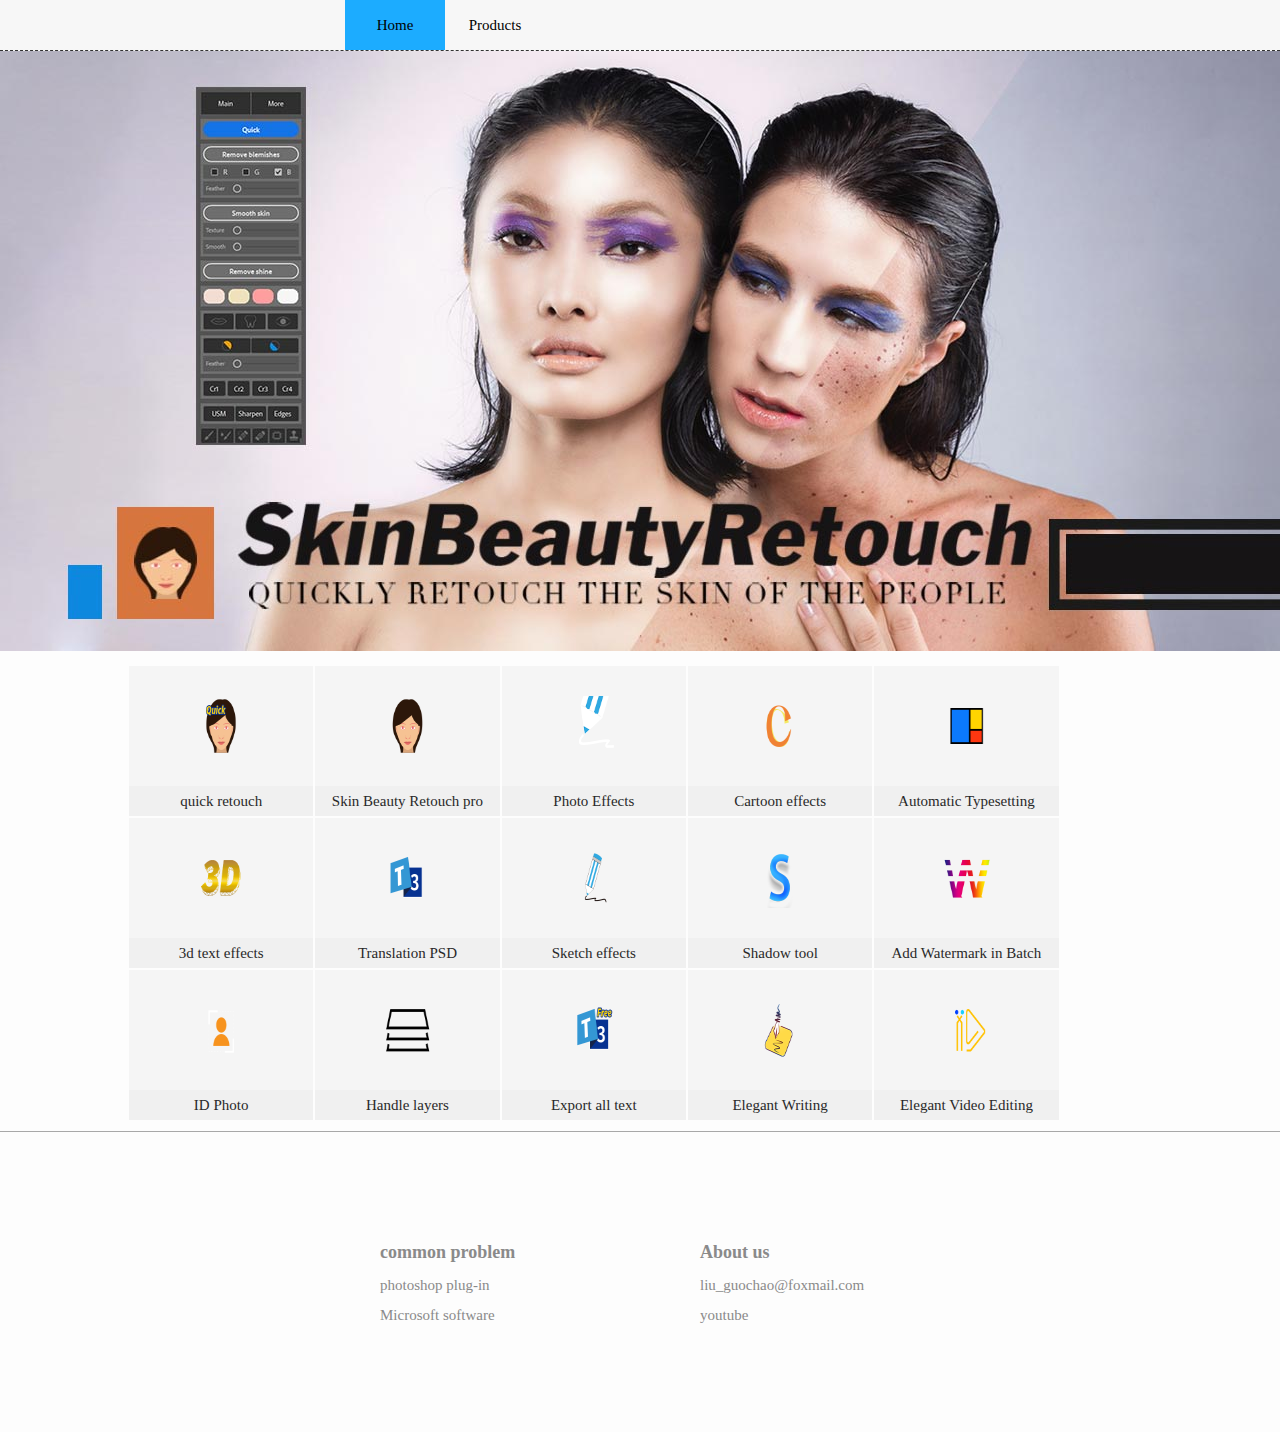
<file: index.html>
<!DOCTYPE html>
<html>

<head>

  <meta charset=utf-8">
  <title>MrDesign plugins</title>
  <meta name="description" content="This is a website selling Photoshop plug-ins.">
  <meta name="keyword" content="photoshop,photoshop addons,ps add-ons,ps plug-in,photoshop plug-in,add-ons,cartoons effects,retouch,retouching,Skin Beauty Retouch,Shadow Tool,Photo Effects,ID Photo,Translation PSD,Add Watermark">
  <link rel="icon" href="./image/icon.png">
  <link rel="stylesheet" type="text/css" href="css/index.css" />
  <link rel="stylesheet" type="text/css" href="css/prolist.css" />
  <link rel="stylesheet" type="text/css" href="css/menu.css" />
  <script src="./js/LIB_UI.js"></script>
  <script src="./js/ui.js"></script>
  <script src="./js/inti.js"></script>
</head>
<!-- Google tag (gtag.js) -->
<script async src="https://www.googletagmanager.com/gtag/js?id=G-7671WCGRG7"></script>
<script>
  window.dataLayer = window.dataLayer || [];
  function gtag(){dataLayer.push(arguments);}
  gtag('js', new Date());
  gtag('config', 'G-7671WCGRG7');
</script>
<body>
  <script src="./js/index.js"></script>
  <script src="./js/banner_lb.js"></script>
</body>

</html>
</file>
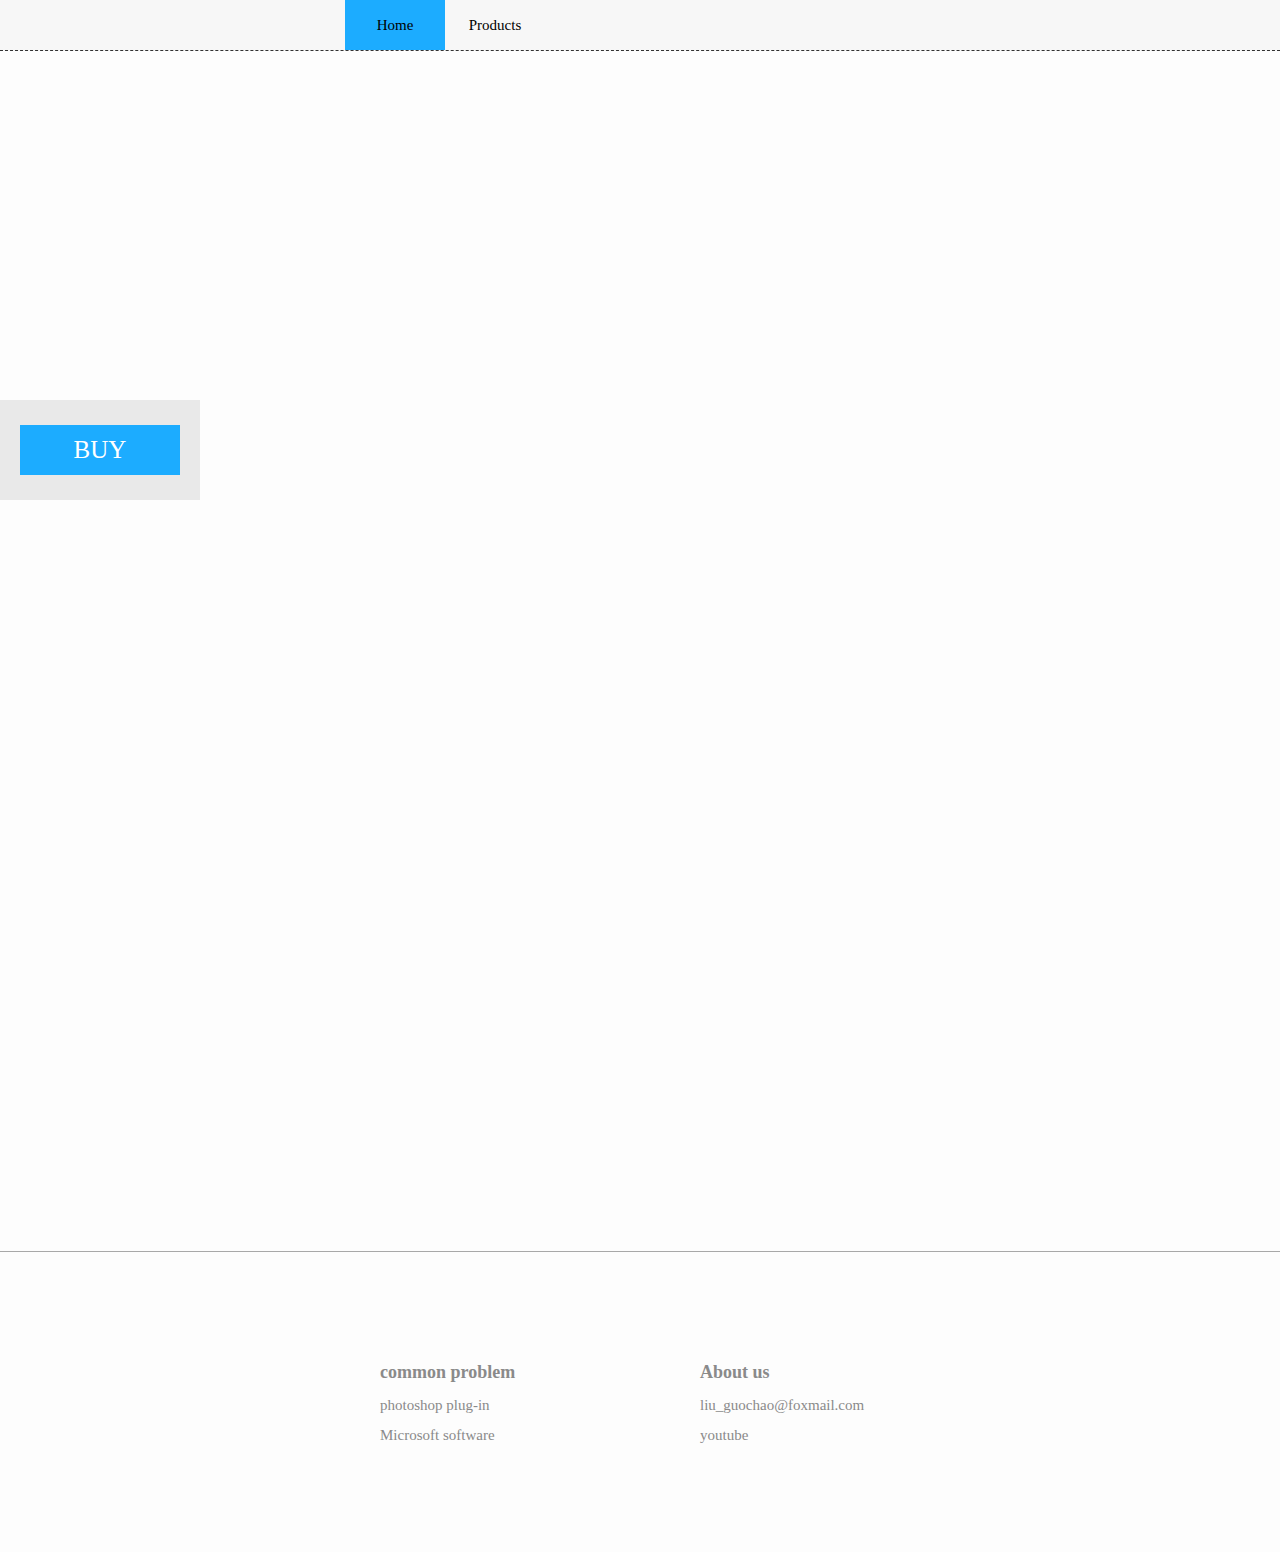
<file: sub/product/product.html>
<!DOCTYPE html>
<html>

<head>

  <meta charset=utf-8">
  <title>MrL plugins</title>
  <meta name="description" content="This is a website selling Photoshop plug-ins.">
  <meta name="keyword" content="photoshop,photoshop addons,ps add-ons,ps plug-in,photoshop plug-in,add-ons,cartoons effects,retouch,retouching">
  <link rel="icon" href="../../image/icon.png">
  <link rel="stylesheet" type="text/css" href="../../css/index.css" />
  <link rel="stylesheet" type="text/css" href="../../css/menu.css" />
  <link rel="stylesheet" type="text/css" href="../../css/product.css" />
  <script src="../../js/LIB_UI.js"></script>
  <script src="../../js/ui.js"></script>
  <script src="../../js/inti.js"></script>
</head>

<body>
  <script src="../../js/product.js"></script>
</body>

</html>
</file>
<file: css/index.css>
body {
  display: flex;
  flex-direction: column;
  align-items: center;
  justify-content: center;
  padding: 0px;
  margin: 0px;
  width: 100%;
  height: 100%;
  font-size: 15px;
  background-color: #fdfdfd;
}
#content {
  display: flex;
  flex-direction: column;
  align-items: center;
  justify-content: center;
  width: 100%;
  height: auto;
}
#foot {
  display: flex;
  flex-direction: row;
  justify-content: center;
  width: 100%;
  height: 300px;
  border-top: 1px solid #a8a8a8;
}
#foot .fool_ul_first_li {
  font-size: 18px;
  font-weight: 600;
  height: 50px;
  line-height: 50px;
}
#foot ul {
  display: flex;
  flex-direction: column;
  justify-content: center;
  width: 260px;
  padding: 0px 30px;
  margin: 0px;
  height: auto;
  color: #8a8a8a;
}
#foot ul li {
  font-size: 15px;
  width: 100%;
  height: 30px;
  padding: 0px 30px;
}
#foot ul li:hover {
  cursor: pointer;
}
</file>
<file: css/prolist.css>
#ProList {
  display: flex;
  flex-direction: row;
  align-items: center;
  justify-content: flex-start;
  margin-top: 10px;
  margin-bottom: 10px;
  flex-wrap: wrap;
  width: 80%;
  height: auto;
}
#ProList .ProList_child {
  display: flex;
  flex-direction: column;
  width: 18%;
  height: 150px;
  margin: 1px 1px;
  background-color: #f5f5f5;
}
#ProList .ProList_child:hover {
  background-color: #ebebeb;
}
#ProList .ProList_child .ProList_content {
  display: flex;
  flex-direction: column;
  margin: 0px;
  width: 100%;
  height: 80%;
  align-items: center;
  justify-content: center;
}
#ProList .ProList_child .ProList_content img {
  width: 36%;
  height: 50%;
}
#ProList .ProList_child .ProList_content img:hover {
  cursor: pointer;
  width: 60%;
  height: 80%;
}
#ProList .ProList_child .ProList_title {
  display: flex;
  flex-direction: column;
  margin: 0px;
  width: 100%;
  height: 20%;
  background-color: rgba(235, 235, 235, 0.5);
  color: #292929;
  align-items: center;
  justify-content: center;
}
</file>
<file: css/menu.css>
ul li {
  list-style: none;
  padding: 0px;
  margin: 0px;
}
/**菜单栏**********/
#menu_bar {
  display: flex;
  flex-direction: row;
  align-items: center;
  justify-content: center;
  background: rgba(245, 245, 245, 0.8);
  width: 100%;
  height: 50px;
  line-height: 50px;
  border-bottom: 1px dashed rgba(0, 0, 0, 0.8);
  z-index: 99;
}
/*----------菜单-----------*/
#nav {
  display: flex;
  flex-direction: row;
  justify-content: flex-start;
  margin-left: 50px;
  width: 50%;
  height: 100%;
}
/*----------一级菜单-----------*/
.menu {
  color: #000;
  width: 100px;
  height: 100%;
  text-align: center;
  /*2级3级菜单共享的ul设置*/
}
.menu ul {
  list-style: none;
  padding: 0px;
  margin: 0px;
  background: rgba(243, 243, 243, 0.8);
  display: none;
  text-align: left;
  text-indent: 1em;
}
/*----------二级菜单-----------*/
.down_menu1 {
  width: 150px;
  margin-top: 0px;
}
.down_menu1 li {
  list-style: none;
  padding: 0px;
  margin: 0px;
  /*不要用百分比*/
  height: 50px;
  border-bottom: 1px dashed rgba(0, 0, 0, 0.8);
}
/*----------三级菜单-----------*/
.down_menu2 {
  position: relative;
  width: 230px;
  left: 150px;
  top: -50px;
}
/*----------所有菜单的hover样式-----------*/
.menu:hover {
  cursor: pointer;
  background: #1cacff;
}
.menu:active {
  cursor: pointer;
  background: rgba(179, 218, 255, 0.3);
}
#menu_bar ul li:hover {
  cursor: pointer;
  background: #1cacff;
}
#menu_bar ul li:active {
  cursor: pointer;
  background: rgba(179, 218, 255, 0.3);
}
/*----------弹出2级菜单-----------*/
.menu:hover .down_menu1 {
  display: block;
}
/*----------弹出3级菜单-----------*/
.down_menu1 li:hover .down_menu2 {
  display: block;
  cursor: pointer;
}
</file>
<file: css/product.css>
#content_sub {
  width: 100%;
  height: 1200px;
}
#buy_frame {
  position: fixed;
  width: 200px;
  height: 100px;
  left: 0px;
  background: #e9e9e9;
}
#buy_frame #buy {
  position: absolute;
  width: 80%;
  height: 50px;
  top: 0;
  bottom: 0;
  left: 0;
  right: 0;
  margin: auto;
  background: #1cacff;
  text-align: center;
  line-height: 50px;
  color: #fff;
  font-size: 25px;
}
#buy_frame #buy:hover {
  cursor: pointer;
  background: #1c64ff;
}
</file>
